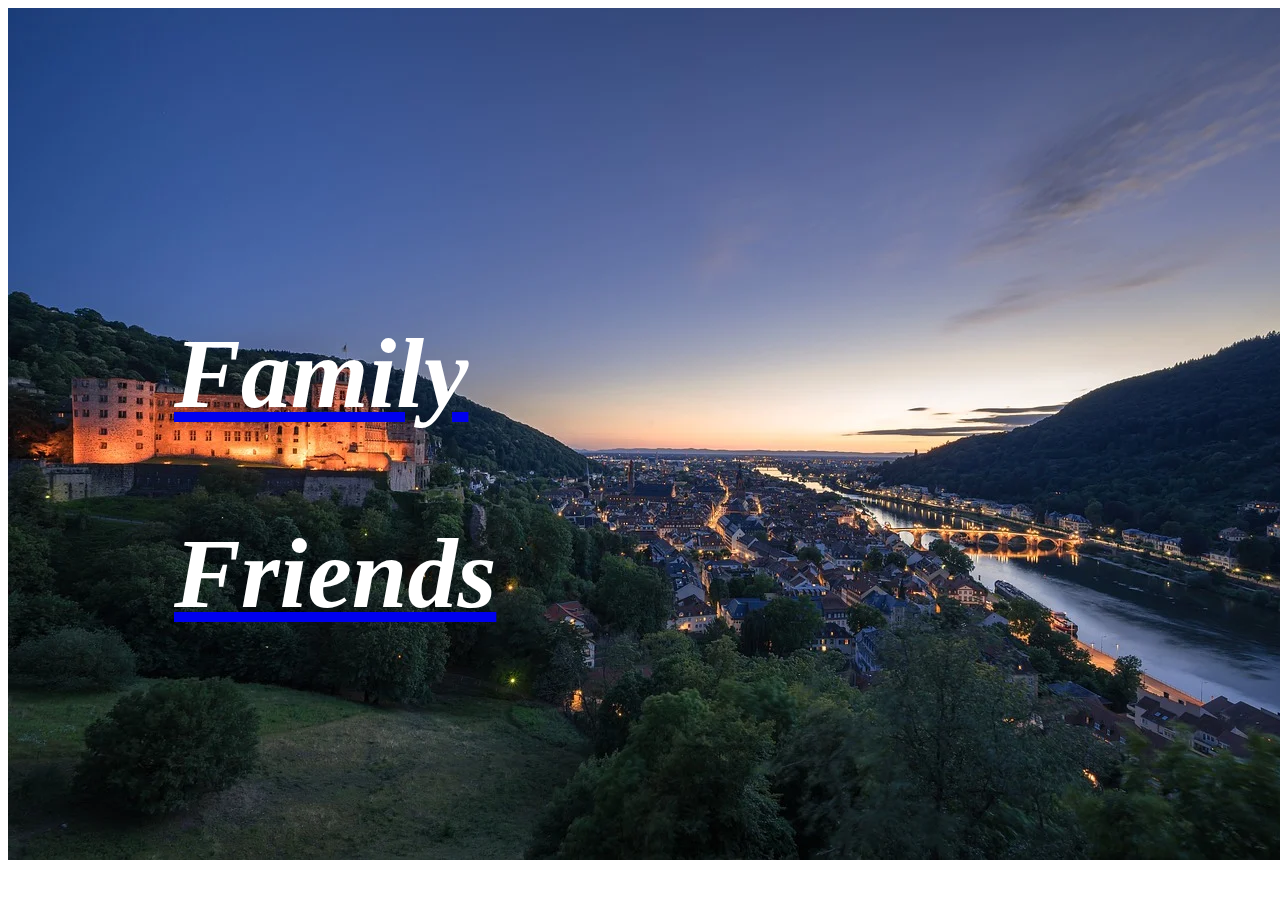
<file: index.html>
<!DOCTYPE html>
<html lang="en">
<head>
  <meta charset="UTF-8">
  <meta name="viewport" content="width=device-width, initial-scale=1.0">
  <meta http-equiv="X-UA-Compatible" content="ie=edge">
  <link rel="stylesheet" href="css\01.css">
  <title>Document</title>
</head>
<body>
<div class="container">
  <img src="images\01img.jpg">
 <!-- <div class="top-left"><h1>family</h1></div> -->
 <div class="top-left">
     <a href="fri.html"><h1 class="fri">Friends</h1></a>
   </div>
    <div class="top-left">
      <a href="fam.html"><h1 class="fam">Family</h1></a>
    </div>

</div>


</body>
</html>
</file>
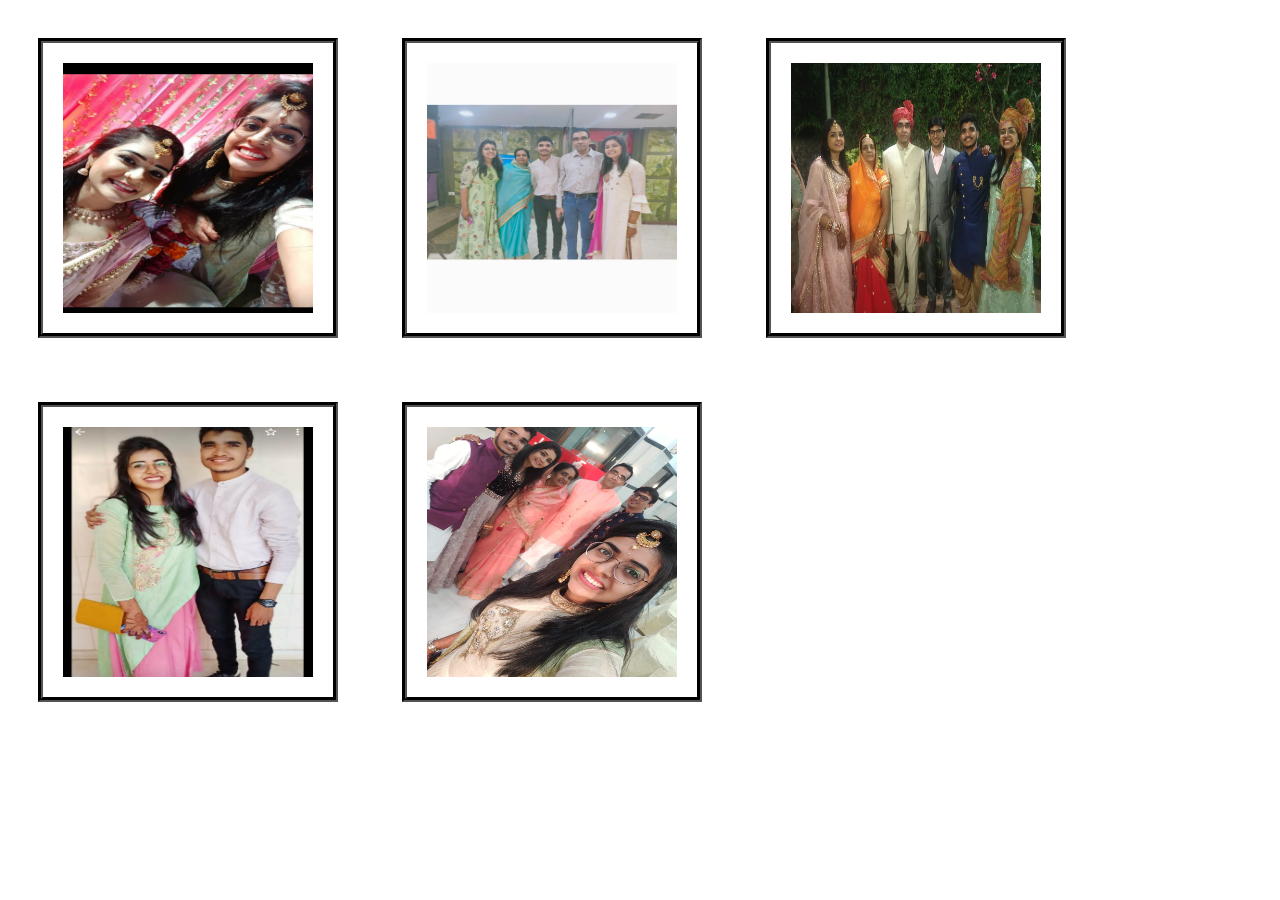
<file: fam.html>
<!DOCTYPE html>
<html lang="en">
<head>
  <meta charset="UTF-8">
  <meta name="viewport" content="width=device-width, initial-scale=1.0">
  <meta http-equiv="X-UA-Compatible" content="ie=edge">
  <link rel="stylesheet" href="css\fam.css">
  <title>Document</title>
</head>
<body>
  <img src="fampic\1.jpg" >
  <img src="fampic\2.jpg" >
  <img src="fampic\3.jpg" >
  <img src="fampic\4.jpg" >
  <img src="fampic\5.jpg" >

</body>
</html>
</file>
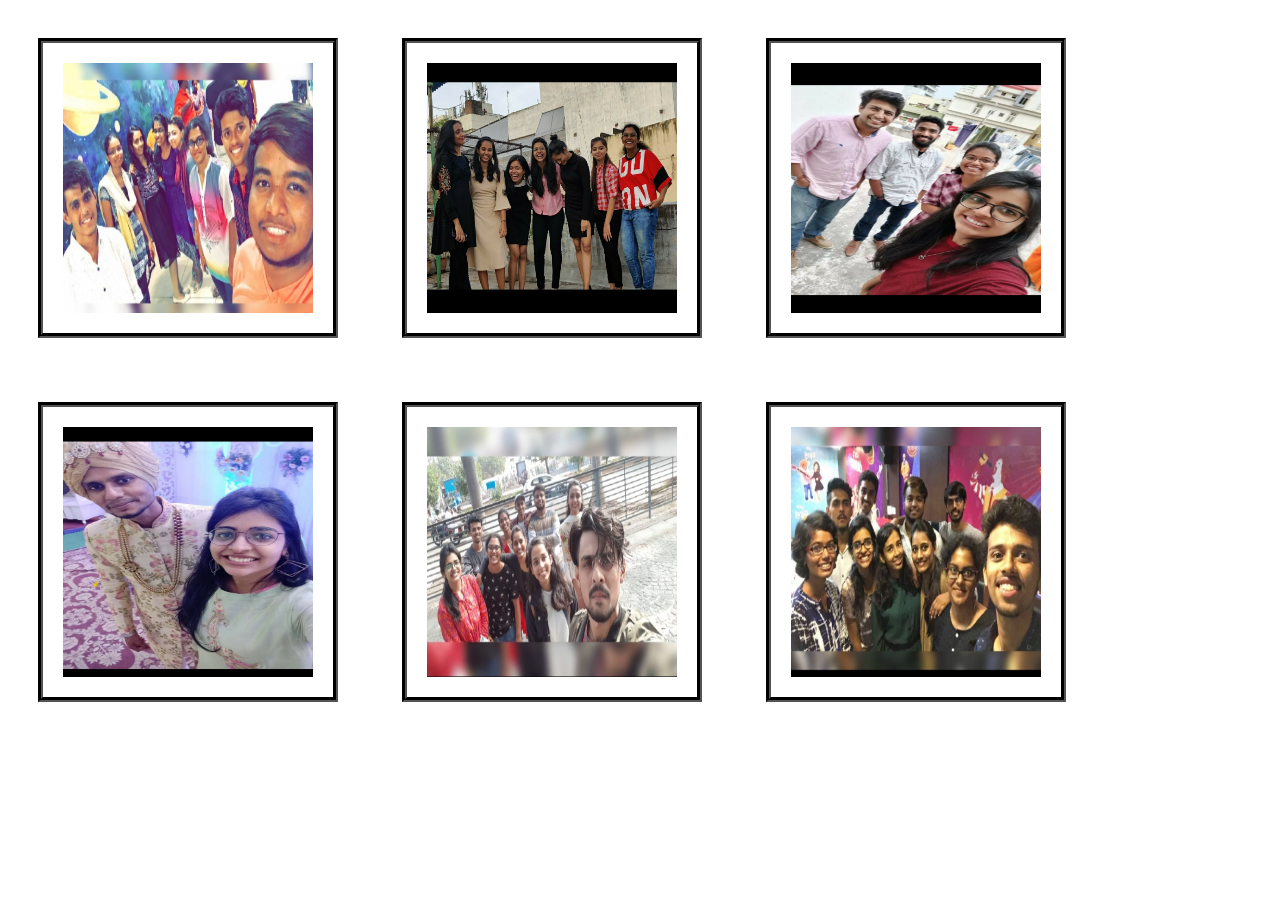
<file: fri.html>
<!DOCTYPE html>
<html lang="en">
<head>
  <meta charset="UTF-8">
  <meta name="viewport" content="width=device-width, initial-scale=1.0">
  <meta http-equiv="X-UA-Compatible" content="ie=edge">
  <link rel="stylesheet" href="css\fri.css">
  <title>Document</title>
</head>
<body>
  <img src="fripic\01.jpg" >
  <img src="fripic\02.jpg" >
  <img src="fripic\03.jpg" >
  <img src="fripic\04.jpg" >
  <img src="fripic\05.jpg" >
<img src="fripic\06.jpg" >
</body>
</html>
</file>
